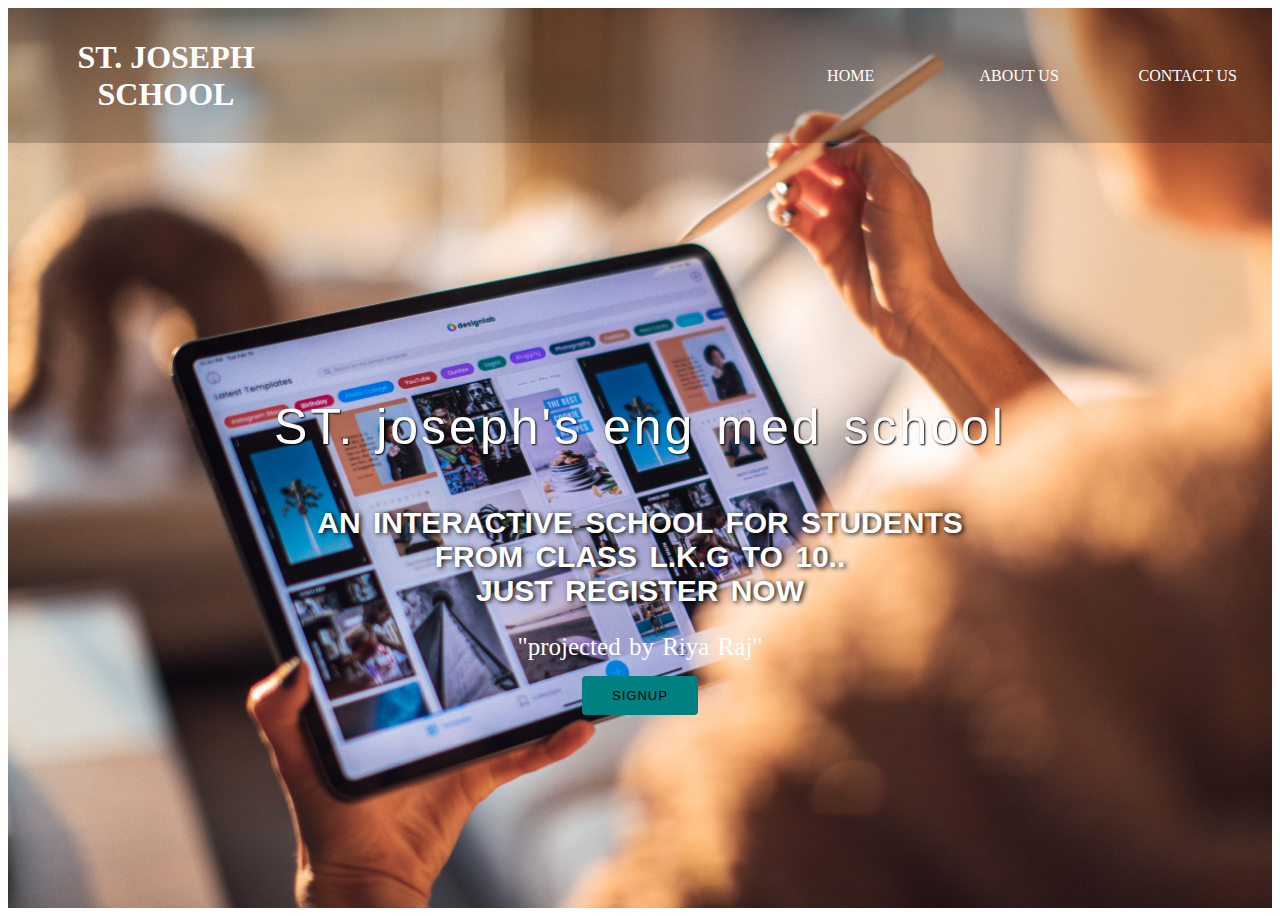
<file: index.html>
<!DOCTYPE html>
<html lang="en">
<head>
    <meta charset="UTF-8">
    <meta name="viewport" content="width=device-width, initial-scale=1.0">
    <title>Document</title>
    <link rel="stylesheet" type="text/css" href="style.css">
</head>
<body>
    <header>
    <nav>
        <div class="logo"><H1>ST. joseph school</H1></div>
        <div class="menu">
        <a href="#">home</a>
        <a href="about.html">About us</a>
        <a href="#">contact us</a>
        </div>
        </nav>
 

    <main class="main">
        <section>
            <H3>ST. joseph's eng med school</H3>
            <h1>An interactive school for students <br>from class L.K.G to 10.. 
                <br>just register now</h1>
            <p>"projected by Riya Raj"</p>
            <A href="contact.html" class="btnone">Signup</A>
            
            
        </section>
    </main>
    </header>
</body>
</html>
</file>
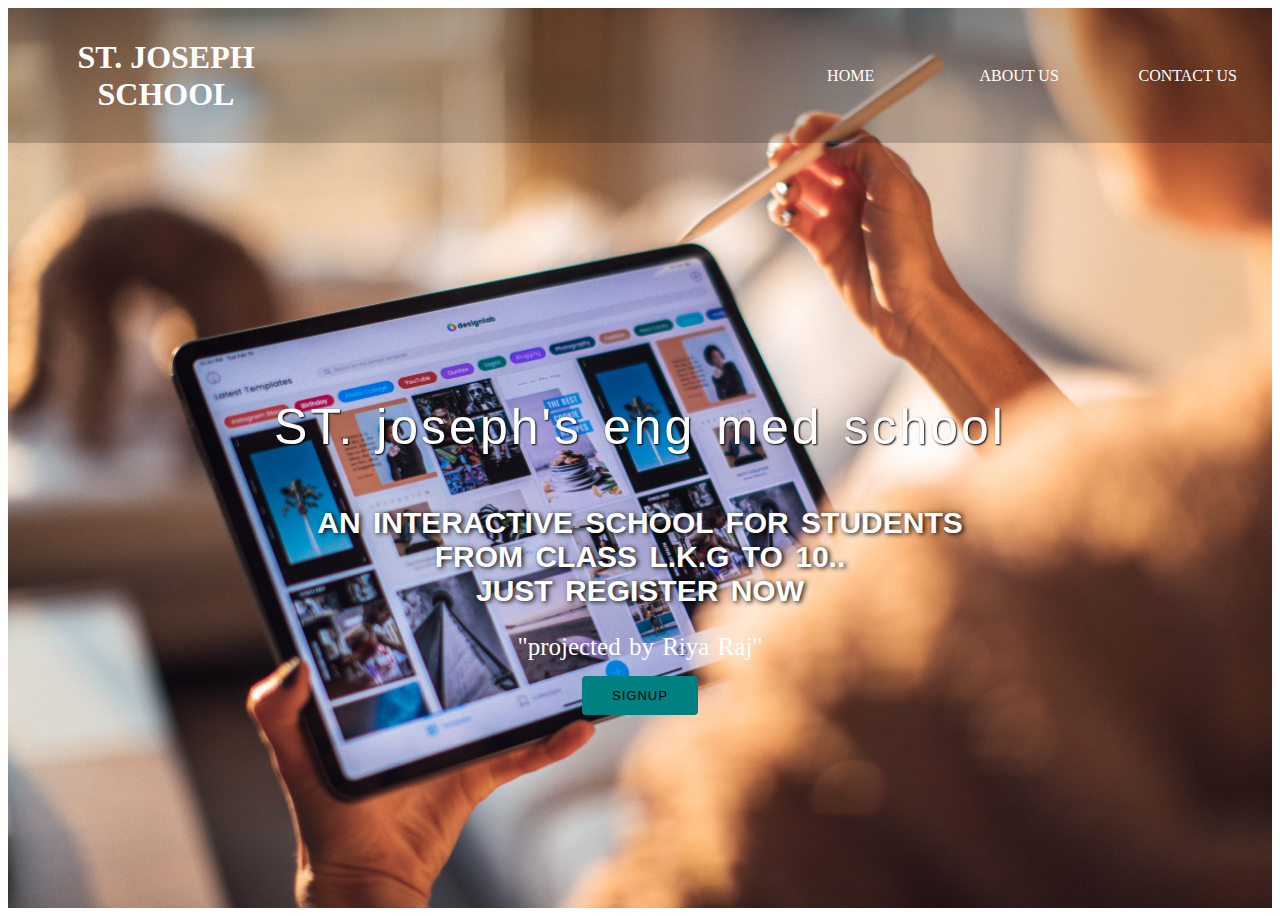
<file: web/index.html>
<!DOCTYPE html>
<html lang="en">
<head>
    <meta charset="UTF-8">
    <meta name="viewport" content="width=device-width, initial-scale=1.0">
    <title>Document</title>
    <link rel="stylesheet" type="text/css" href="style.css">
</head>
<body>
    <header>
    <nav>
        <div class="logo"><H1>ST. joseph school</H1></div>
        <div class="menu">
        <a href="#">home</a>
        <a href="about.html">About us</a>
        <a href="#">contact us</a>
        </div>
        </nav>
 

    <main class="main">
        <section>
            <H3>ST. joseph's eng med school</H3>
            <h1>An interactive school for students <br>from class L.K.G to 10.. 
                <br>just register now</h1>
            <p>"projected by Riya Raj"</p>
            <A href="contact.html" class="btnone">Signup</A>
            
            
        </section>
    </main>
    </header>
</body>
</html>
</file>
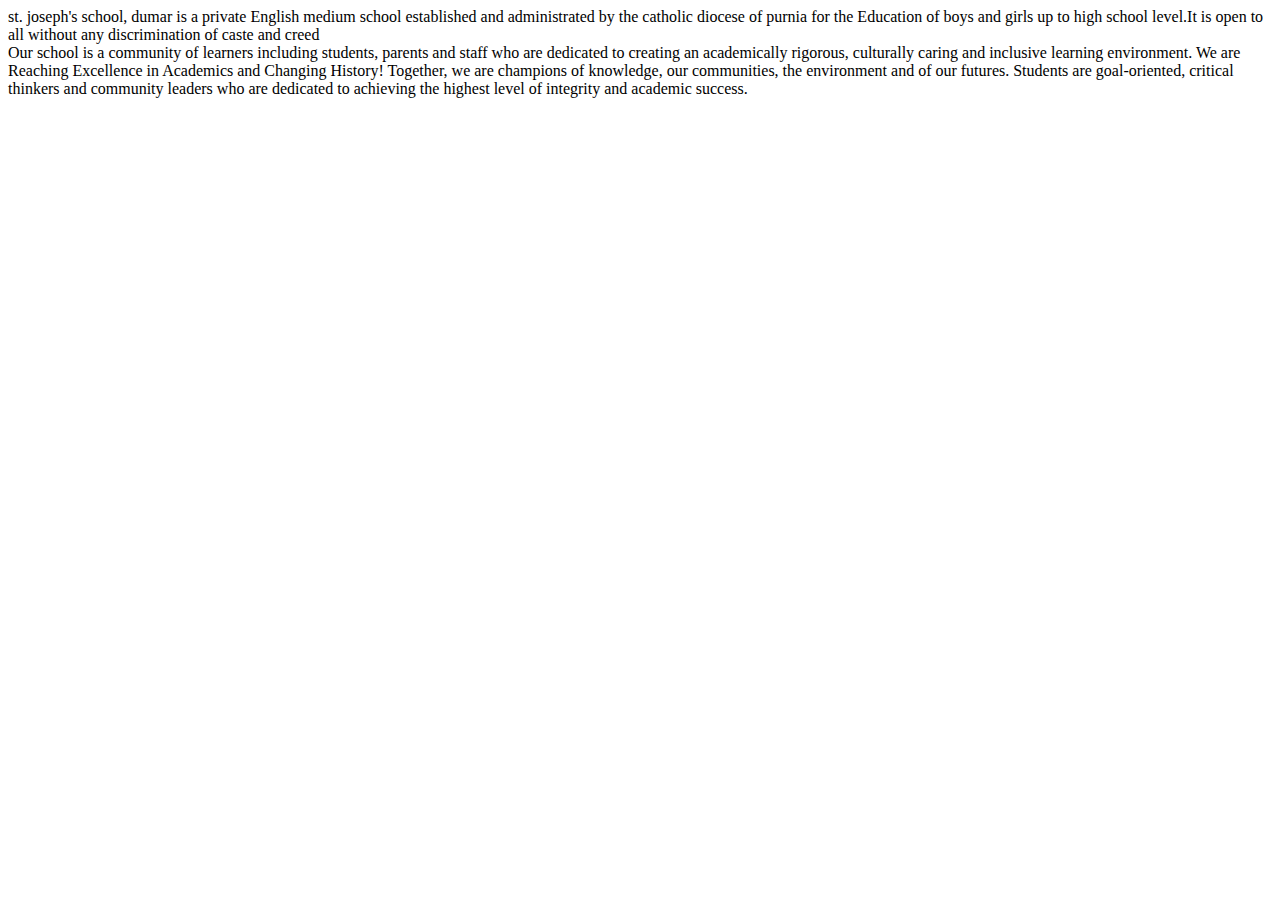
<file: about.html>
<!DOCTYPE html>
<html lang="en">
<head>
    <meta charset="UTF-8">
    <meta name="viewport" content="width=device-width, initial-scale=1.0">
    <title>Document</title>
    <link rel="stylesheet" type="text\css" href="mystyle.css">
</head>
<body>
<div class="reach">
    st. joseph's school, dumar is a private English medium school established and administrated
    by the catholic diocese of purnia for the Education of boys and girls up to high school
    level.It is open to all without any discrimination of caste and creed
<div>
    Our school is a community of learners including students, parents and staff
     who are dedicated to creating an academically rigorous, culturally caring and 
     inclusive learning environment. We are Reaching Excellence in Academics and Changing
      History! Together, we are champions of knowledge, our communities, the environment 
      and of our futures. Students are goal-oriented, critical thinkers and community leaders
     who are dedicated to achieving the highest level of integrity and academic success.
</div>
</body>
</html>
</file>
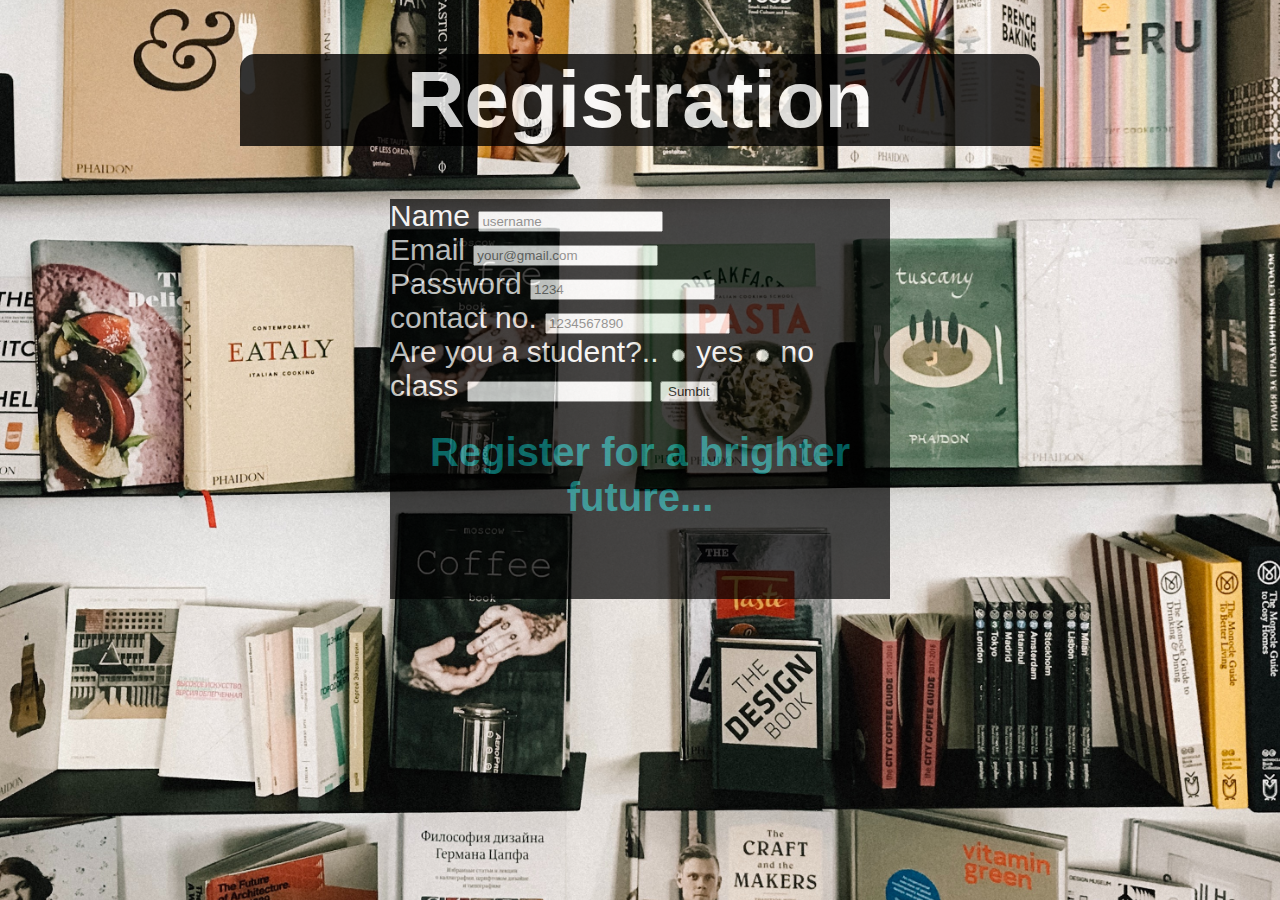
<file: contact.html>
<!DOCTYPE html>
<html lang="en">
<head>
    <meta charset="UTF-8">
    <meta name="viewport" content="width=device-width, initial-scale=1.0">
    <title>Wanna Join!!..</title>
    <link rel="stylesheet" type="text/css" href="contact.css">
</head>
<body>
    <div class="regform"> <h1>Registration</h1></div>
    <div class="main">
        
<form>
    <label class="form">Name</label>
    <input type="text" placeholder="username" required><br>

    <label class="form">Email</label>
    <input type="text" placeholder="your@gmail.com" required><br>

    <label class="form">Password</label>
    <input type="password" placeholder="1234" required><br>

    <label>contact no.</label>
    <input type="number" placeholder="1234567890"><br>

    <label>Are you a student?..</label>
    <input type="radio" required>
    <span>yes</span> 
    <input type="radio" required>
    <span>no</span> 

    <label>class</label>
    <input type="number" required>
    <button type="submit">Sumbit</button>
    <h1 class="nice">Register for a brighter future...</h1>
</form>
</div>
</body>
</html>
</file>
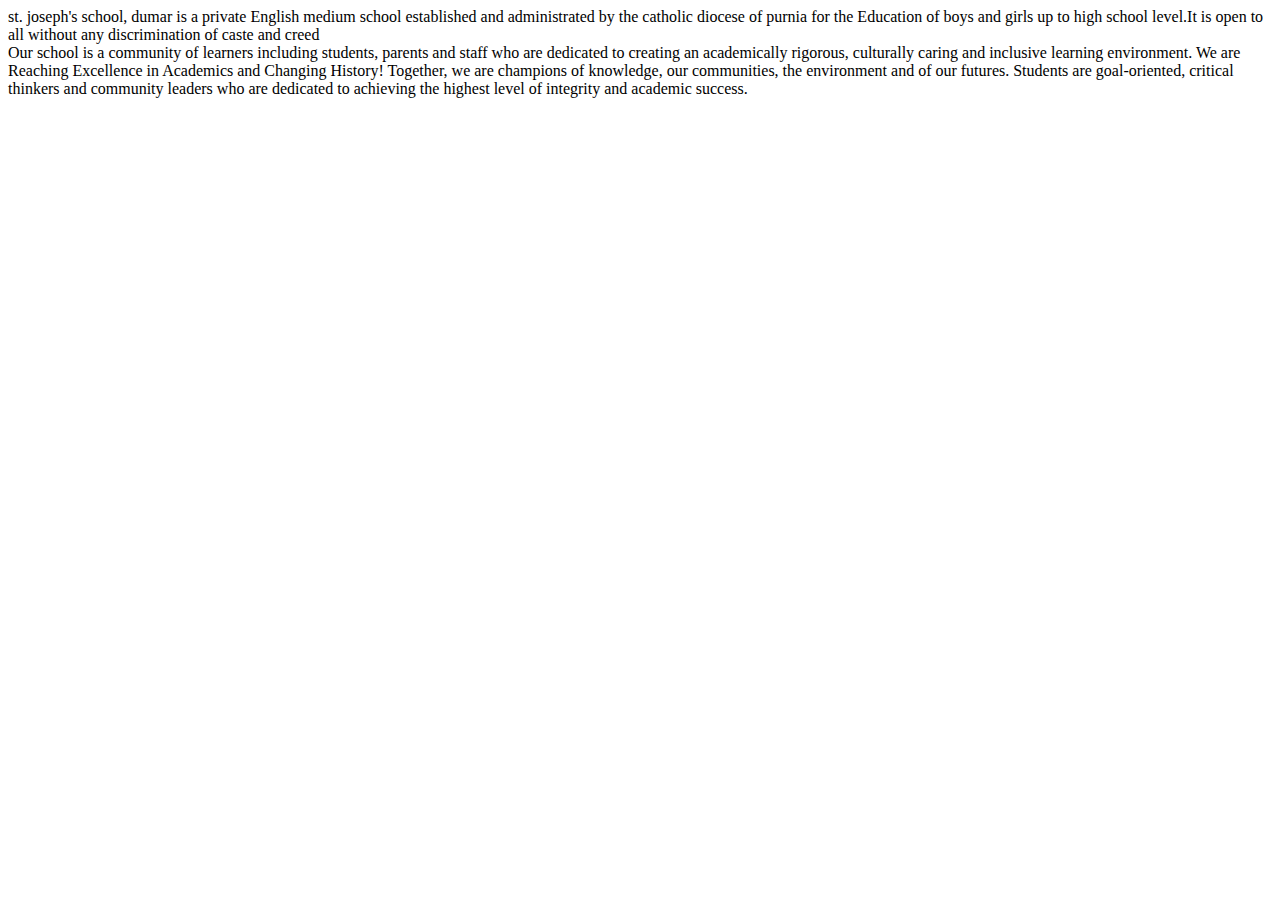
<file: web/about.html>
<!DOCTYPE html>
<html lang="en">
<head>
    <meta charset="UTF-8">
    <meta name="viewport" content="width=device-width, initial-scale=1.0">
    <title>Document</title>
    <link rel="stylesheet" type="text\css" href="mystyle.css">
</head>
<body>
<div class="reach">
    st. joseph's school, dumar is a private English medium school established and administrated
    by the catholic diocese of purnia for the Education of boys and girls up to high school
    level.It is open to all without any discrimination of caste and creed
<div>
    Our school is a community of learners including students, parents and staff
     who are dedicated to creating an academically rigorous, culturally caring and 
     inclusive learning environment. We are Reaching Excellence in Academics and Changing
      History! Together, we are champions of knowledge, our communities, the environment 
      and of our futures. Students are goal-oriented, critical thinkers and community leaders
     who are dedicated to achieving the highest level of integrity and academic success.
</div>
</body>
</html>
</file>
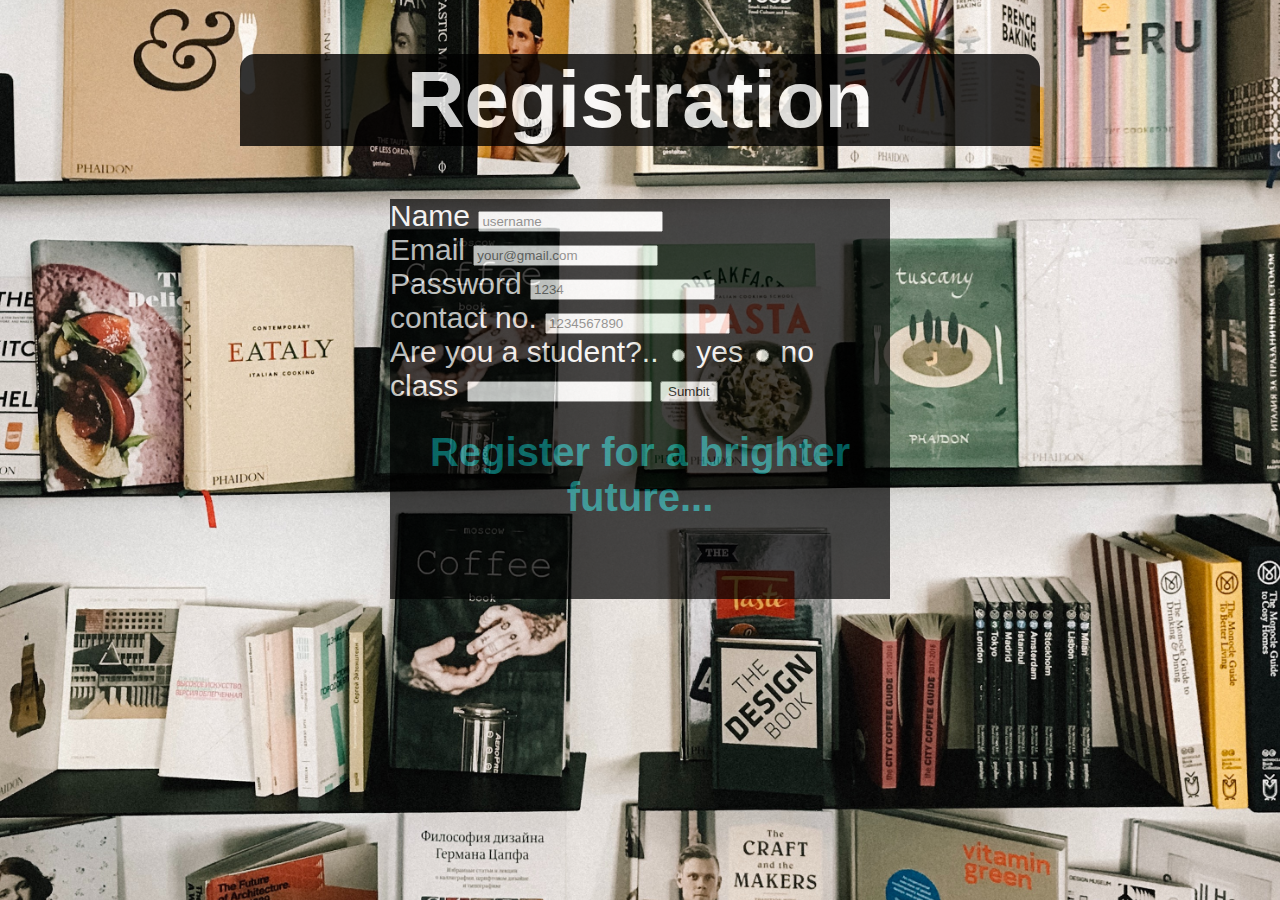
<file: web/contact.html>
<!DOCTYPE html>
<html lang="en">
<head>
    <meta charset="UTF-8">
    <meta name="viewport" content="width=device-width, initial-scale=1.0">
    <title>Wanna Join!!..</title>
    <link rel="stylesheet" type="text/css" href="contact.css">
</head>
<body>
    <div class="regform"> <h1>Registration</h1></div>
    <div class="main">
        
<form>
    <label class="form">Name</label>
    <input type="text" placeholder="username" required><br>

    <label class="form">Email</label>
    <input type="text" placeholder="your@gmail.com" required><br>

    <label class="form">Password</label>
    <input type="password" placeholder="1234" required><br>

    <label>contact no.</label>
    <input type="number" placeholder="1234567890"><br>

    <label>Are you a student?..</label>
    <input type="radio" required>
    <span>yes</span> 
    <input type="radio" required>
    <span>no</span> 

    <label>class</label>
    <input type="number" required>
    <button type="submit">Sumbit</button>
    <h1 class="nice">Register for a brighter future...</h1>
</form>
</div>
</body>
</html>
</file>
<file: style.css>
header{
    width: 100%;
    height: 100vh;
    background-image: url(holding.jpg);
    background-repeat: no-repeat;
    background-size: cover;
}
nav{
    width: 100%;
    height:15vh;
    background:rgb(0,0,0,.2);
    color:white;
    display: flex;
    justify-content: space-between;
    align-items: center;
    text-transform: uppercase;
}
nav .logo{
    width: 25%;
    text-align:center;
}
nav .menu{
    width: 40%;
    text-align:center;
    display: flex;
    justify-content: space-around;
}
nav .menu a{
    width: 25%;
    text-decoration: none;
    color: white;
}
nav .menu a:hover{
    color: #00b894;
}
main{
    width: 100%;
    height: 85vh;
    display: flex;
    justify-content: center;
    align-items: center;
    text-align: center;
    color: white;
    word-spacing: 4px;
}

section h3{
    font-size: 50px;
    font-family: Arial, Helvetica, sans-serif;
    font-weight: 200;
    letter-spacing: 3px;
    text-shadow: 1px 1px 2px black;
}
section h1{
    margin: 30px 0 20px 0;
    font-size: 30px;
    font-family: Arial, Helvetica, sans-serif;
    font-weight: 700;
    text-shadow: 2px 1px 5px black;
    text-transform: uppercase;
}
section p{
    font-size: 25px;
    word-spacing: 2px;
    margin-bottom: 25px;
    text-shadow: 1px black;
}

section a{
    padding: 12px 30px;
    border-radius: 4px;
    outline: none;
    text-transform: uppercase;
    font-size: 13px;
    font-family: sans-serif;
    font-weight: 500;
    letter-spacing: 1px;
    text-decoration: none;
}

section .btnone{
    background:teal;
    color: black;
}

@media (max-width: 500px)
{
    nav .logo{
        width: 25%;
        text-align:center;
        font-size: 10px;
    }

    main .section {
        width: 100%;
        height: 85vh;
        display: flex;
        justify-content: center;
        align-items: center;
        text-align: center;
        color: white;
        word-spacing: 4px;
        font-size: 5px;
    }
    
}
</file>
<file: web/style.css>
header{
    width: 100%;
    height: 100vh;
    background-image: url(holding.jpg);
    background-repeat: no-repeat;
    background-size: cover;
}
nav{
    width: 100%;
    height:15vh;
    background:rgb(0,0,0,.2);
    color:white;
    display: flex;
    justify-content: space-between;
    align-items: center;
    text-transform: uppercase;
}
nav .logo{
    width: 25%;
    text-align:center;
}
nav .menu{
    width: 40%;
    text-align:center;
    display: flex;
    justify-content: space-around;
}
nav .menu a{
    width: 25%;
    text-decoration: none;
    color: white;
}
nav .menu a:hover{
    color: #00b894;
}
main{
    width: 100%;
    height: 85vh;
    display: flex;
    justify-content: center;
    align-items: center;
    text-align: center;
    color: white;
    word-spacing: 4px;
}

section h3{
    font-size: 50px;
    font-family: Arial, Helvetica, sans-serif;
    font-weight: 200;
    letter-spacing: 3px;
    text-shadow: 1px 1px 2px black;
}
section h1{
    margin: 30px 0 20px 0;
    font-size: 30px;
    font-family: Arial, Helvetica, sans-serif;
    font-weight: 700;
    text-shadow: 2px 1px 5px black;
    text-transform: uppercase;
}
section p{
    font-size: 25px;
    word-spacing: 2px;
    margin-bottom: 25px;
    text-shadow: 1px black;
}

section a{
    padding: 12px 30px;
    border-radius: 4px;
    outline: none;
    text-transform: uppercase;
    font-size: 13px;
    font-family: sans-serif;
    font-weight: 500;
    letter-spacing: 1px;
    text-decoration: none;
}

section .btnone{
    background:teal;
    color: black;
}

@media (max-width: 500px)
{
    nav .logo{
        width: 25%;
        text-align:center;
        font-size: 10px;
    }

    main .section {
        width: 100%;
        height: 85vh;
        display: flex;
        justify-content: center;
        align-items: center;
        text-align: center;
        color: white;
        word-spacing: 4px;
        font-size: 5px;
    }
    
}
</file>
<file: mystyle.css>
.reach{
background-image: url(students.jpg);
background-size: cover;
}
</file>
<file: contact.css>
body {background-image: url(library.jpg);
    background-position: center;
    background-size: cover;
    font-family: sans-serif;
    margin-top: 45px;
}
.regform{
    width: 800px;
    margin: auto;
    background-color: black;
    opacity: 0.8;
    color: white;
    text-align: center;
    font-size: 40px;
    border-radius: 15px 15px 0px 0px;
    margin-bottom: 0px;
}
.main{
    background-color: black;
    opacity: 0.7;
    color: white;
    width: 500px;
    margin-top: 0px;
    margin: auto;
    height: 400px;
    font-size: 30px;
}
.nice{
    font-size: 40px;
    color: teal;
    text-align: center;
}
</file>
<file: web/mystyle.css>
.reach{
background-image: url(students.jpg);
background-size: cover;
}
</file>
<file: web/contact.css>
body {background-image: url(library.jpg);
    background-position: center;
    background-size: cover;
    font-family: sans-serif;
    margin-top: 45px;
}
.regform{
    width: 800px;
    margin: auto;
    background-color: black;
    opacity: 0.8;
    color: white;
    text-align: center;
    font-size: 40px;
    border-radius: 15px 15px 0px 0px;
    margin-bottom: 0px;
}
.main{
    background-color: black;
    opacity: 0.7;
    color: white;
    width: 500px;
    margin-top: 0px;
    margin: auto;
    height: 400px;
    font-size: 30px;
}
.nice{
    font-size: 40px;
    color: teal;
    text-align: center;
}
</file>
